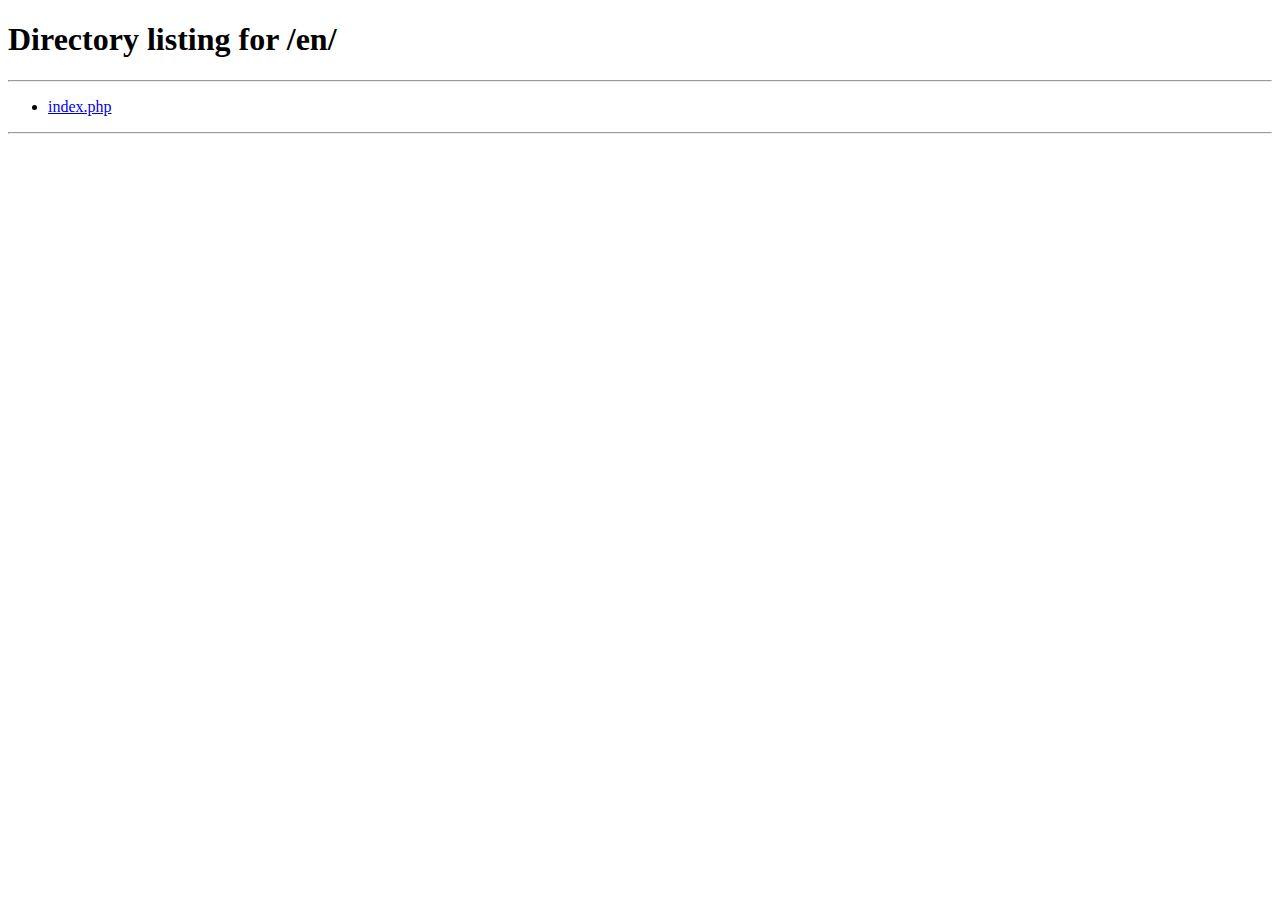
<file: index.html>
<!--
        index.html
        
        Copyright 2010  <george@anemone>
        
        This program is free software; you can redistribute it and/or modify
        it under the terms of the GNU General Public License as published by
        the Free Software Foundation; either version 2 of the License, or
        (at your option) any later version.
        
        This program is distributed in the hope that it will be useful,
        but WITHOUT ANY WARRANTY; without even the implied warranty of
        MERCHANTABILITY or FITNESS FOR A PARTICULAR PURPOSE.  See the
        GNU General Public License for more details.
        
        You should have received a copy of the GNU General Public License
        along with this program; if not, write to the Free Software
        Foundation, Inc., 51 Franklin Street, Fifth Floor, Boston,
        MA 02110-1301, USA.
-->

<!DOCTYPE html PUBLIC "-//W3C//DTD XHTML 1.0 Strict//EN"
  "http://www.w3.org/TR/xhtml1/DTD/xhtml1-strict.dtd">
<html xmlns="http://www.w3.org/1999/xhtml" xml:lang="en" lang="en">

<head>
	<title>Start Page - SalixOS</title>
	<meta http-equiv="content-type" content="text/html;charset=utf-8" />
	<meta name="generator" content="Geany 0.18.1" />
	<script language="JavaScript">
/*
Browser Language Redirect script- By JavaScript Kit
For this and over 400+ free scripts, visit http://www.javascriptkit.com
This notice must stay intact
*/

//Enter ISO 639-2 letter Language codes to detect (see: http://www.w3.org/WAI/ER/IG/ert/iso639.htm):
var langcodes=new Array("en", "el", "fr", "de", "nl", "default")

//Enter corresponding redirect URLs (last one is for default URL):
var langredirects=new Array("/en", "/el", "/fr", "/de", "/nl", "/en")

var languageinfo=navigator.language? navigator.language : navigator.userLanguage
var gotodefault=1

function redirectpage(dest){
if (window.location.replace)
window.location.replace(dest)
else
window.location=dest
}

for (i=0;i<langcodes.length-1;i++){
if (languageinfo.substr(0,2)==langcodes[i]){
redirectpage(langredirects[i])
gotodefault=0
break
}
}

if (gotodefault)
redirectpage(langredirects[langcodes.length-1])
</script>

<script type="text/javascript">
	function setFocus()
	{
		     document.getElementById("name").focus();
	     }
     </script>

</head>

<body>
You should automatically be redirected to the SalixOS Start page for your language. The English version of the start page is located at:
<a href="http://start.salixos.org/en">http://start.salixos.org/en</a>
</body>
</html>
</file>
